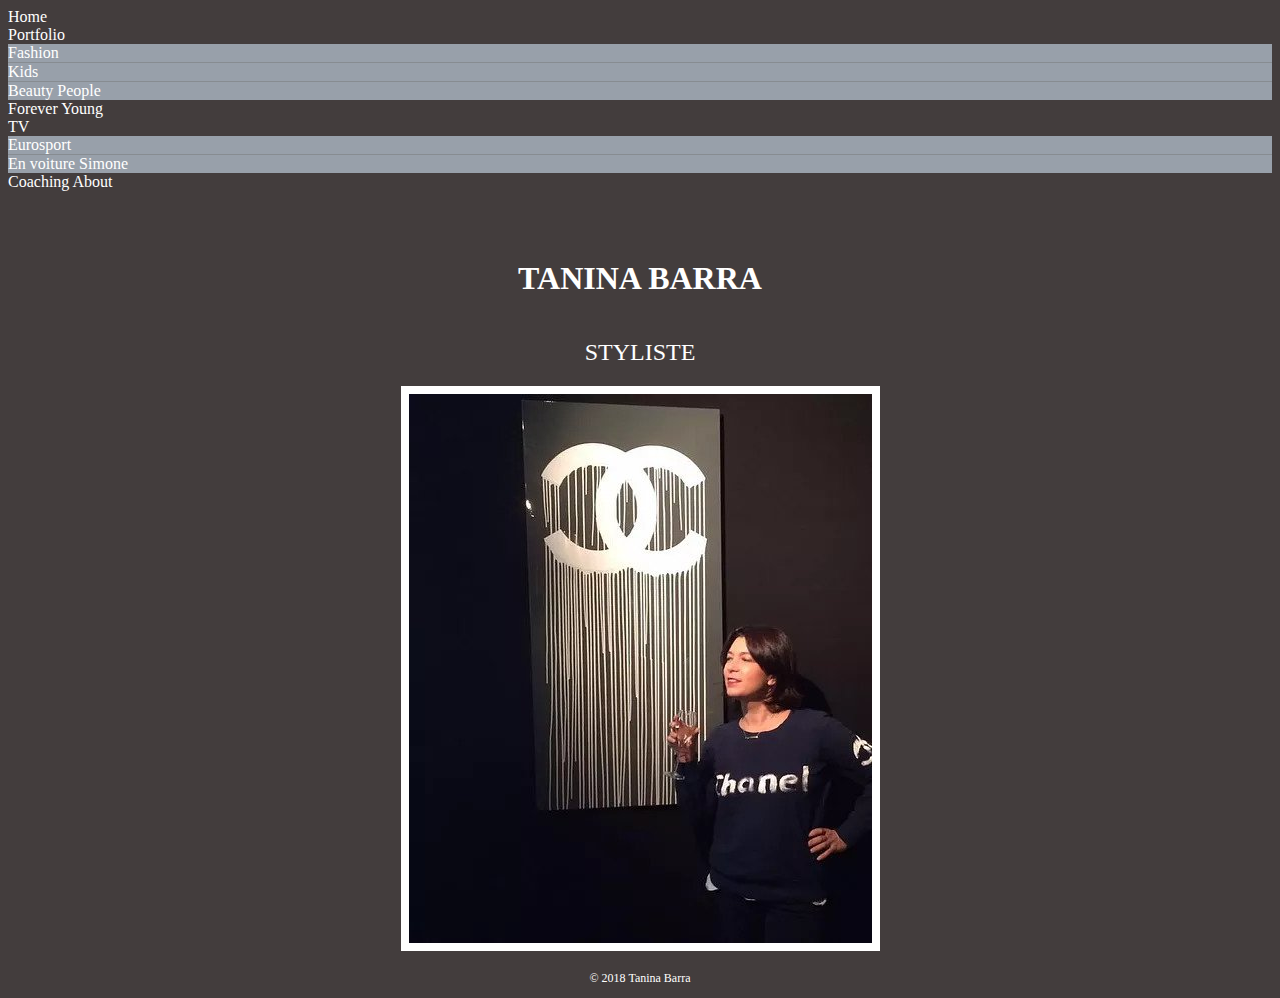
<file: index.html>
<!DOCTYPE html>
<html lang="en" dir="ltr">
  <head>
    <meta charset="utf-8">
    <title>Tanina Barra - Styliste</title>
    <link rel="stylesheet" href="https://stackpath.bootstrapcdn.com/bootstrap/4.1.3/css/bootstrap.min.css" integrity="sha384-MCw98/SFnGE8fJT3GXwEOngsV7Zt27NXFoaoApmYm81iuXoPkFOJwJ8ERdknLPMO" crossorigin="anonymous">
    <link rel="stylesheet" href="./resources/css/style.css">
  </head>
  <body>
    <header>
      <nav class="navbar navbar-default">
        <div class="container">
          <a class="btn btn-md navbar-btn active" href='./index.html'>Home</a>
          <div class="dropdown">
            <a onclick="window.location.href='./portfolio.html'; return false;" class="btn btn-md navbar-btn dropdown-toggle" data-toggle="dropdown">Portfolio</a>
              <div class="dropdown-menu rounded">
                  <a class="dropdown-item rounded" href='#'>Fashion</a>
                  <div class="dropdown-divider"></div>
                  <a class="dropdown-item rounded" href='#'>Kids</a>
                  <div class="dropdown-divider"></div>
                  <a class="dropdown-item rounded" href='#'>Beauty People</a>
                </div>
            </div>
          <a class="btn btn-md navbar-btn" onclick="window.location.href='#'; return false;">Forever Young</a>
          <div class="dropdown">
            <a class="btn btn-md navbar-btn dropdown-toggle" data-toggle="dropdown" href='#'>TV</a>
              <div class="dropdown-menu rounded">
                  <a class="dropdown-item rounded" href='#'>Eurosport</a>
                  <div class="dropdown-divider"></div>
                  <a class="dropdown-item rounded" href='#'>En voiture Simone</a>
              </div>
          </div>
          <a class="btn btn-md navbar-btn" href='#'>Coaching</a>
          <a class="btn btn-md navbar-btn" href='#'>About</a>
        </div>
      </nav>
      <div class="title">
        <h1>Tanina Barra</h1>
      </div>
    </header>

    <div class="main">
      <h2>Styliste</h2>
      <img src="./resources/media/tan_index.jpg" alt="Tanina Barra">
    </div>

    <footer>
      <p>&copy 2018 Tanina Barra</p>
    </footer>



    <script src="https://code.jquery.com/jquery-3.3.1.slim.min.js" integrity="sha384-q8i/X+965DzO0rT7abK41JStQIAqVgRVzpbzo5smXKp4YfRvH+8abtTE1Pi6jizo" crossorigin="anonymous"></script>
    <script src="https://cdnjs.cloudflare.com/ajax/libs/popper.js/1.14.3/umd/popper.min.js" integrity="sha384-ZMP7rVo3mIykV+2+9J3UJ46jBk0WLaUAdn689aCwoqbBJiSnjAK/l8WvCWPIPm49" crossorigin="anonymous"></script>
    <script src="https://stackpath.bootstrapcdn.com/bootstrap/4.1.3/js/bootstrap.min.js" integrity="sha384-ChfqqxuZUCnJSK3+MXmPNIyE6ZbWh2IMqE241rYiqJxyMiZ6OW/JmZQ5stwEULTy" crossorigin="anonymous"></script>
  </body>
</html>
</file>
<file: resources/css/style.css>
body{
  background-color: #433D3D;
  color: white;
}

.navbar,
.navbar-btn{
  padding-bottom: 0px;
  border-bottom: 0px;
}

a{
  color: white;
  text-decoration: none;
}

a:hover{
  color: #828d9b;
}

.dropdown:hover>.dropdown-menu {
  display: block;
}

.dropdown-menu{
  margin-top: 0px;
  padding-top: 0px;
  padding-bottom: 0px;
  background-color: #98a0aa;
}
.dropdown-item{
  color: white;
  text-decoration: none;
  text-align: left;
  padding-top: 0px;
  padding-bottom: 0px;
}

.dropdown-item:hover{
  background-color: #b1c4db;
}

.dropdown-divider{
  border-top: 1px solid #878c91;
  margin: 0em;
}

.title{
  padding-top: 3em;
  font-family: marzo-w00-regular, fantasy;
  text-align: center;
  text-transform: uppercase;
}

.main{
  display: flex;
  flex-direction: column;
  justify-content: center;
  align-items: center;
  margin: 1.25em;
}

h2{
  text-transform: uppercase;
  font-weight: 200;
}

.main img{
  border: 0.5em solid white;
}

footer p{
  bottom: 0rem;
  text-align: center;
  width: 100%;
  font-size: 0.75em;
  vertical-align:bottom;
}
</file>
